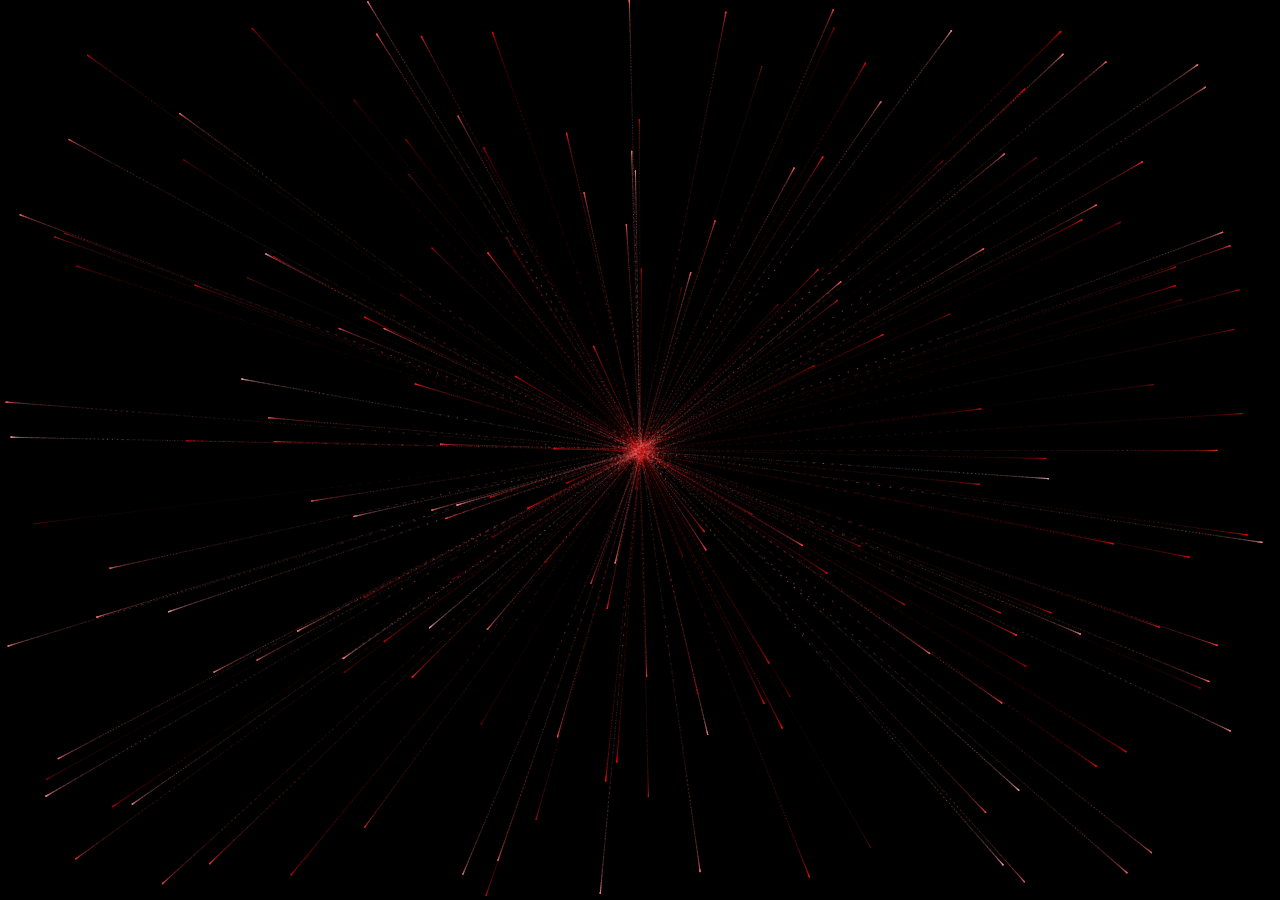
<file: index.html>
<!DOCTYPE html>


<html lang="en" >


<head>


  <meta charset="UTF-8">


  <title>HEART1</title>


  <link rel="stylesheet" href="./style.css">





</head>


<body>


<canvas id="heart"></canvas>


  <script  src="./script.js"></script>





</body>


</html>
</file>
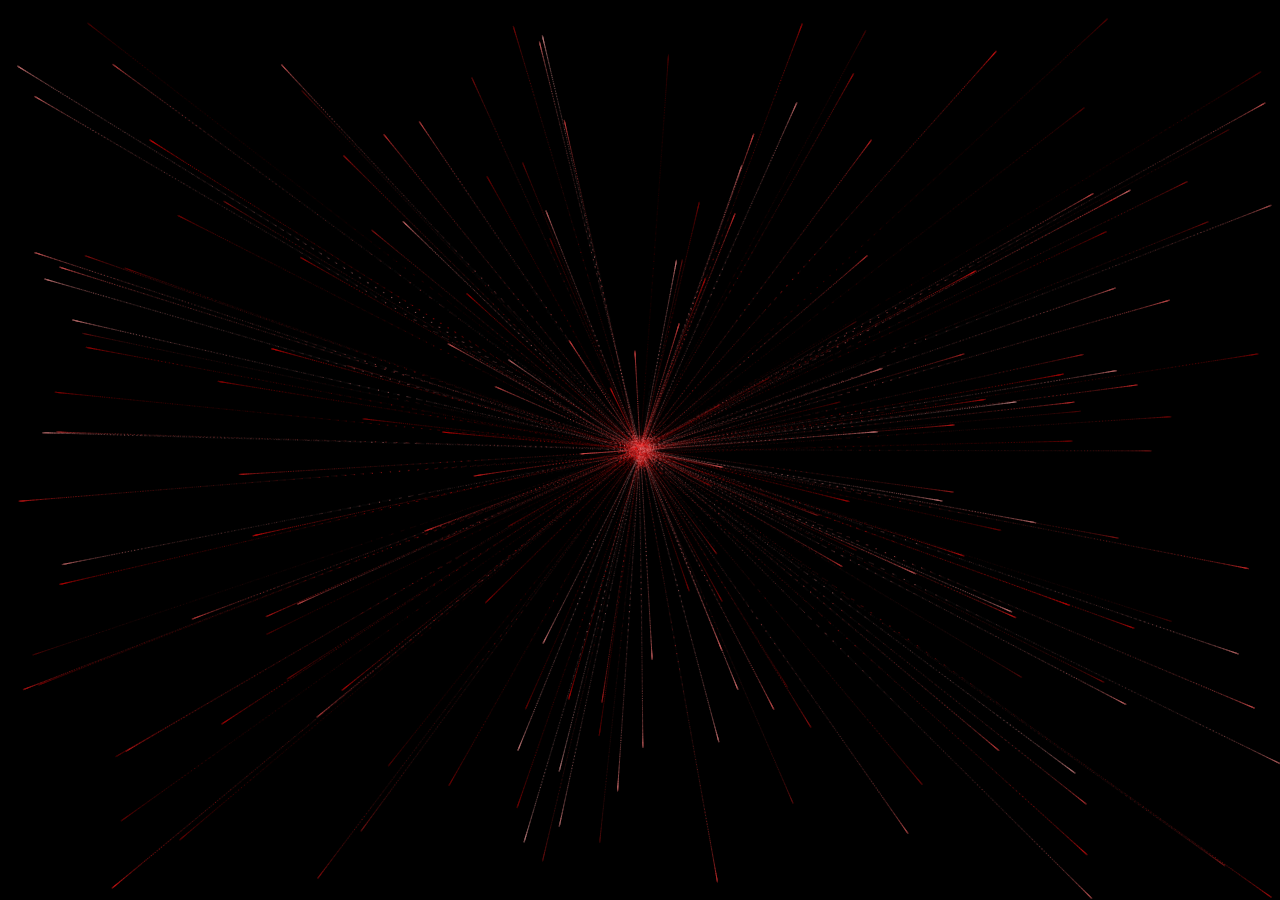
<file: DNAheart.html>
<!DOCTYPE html>


<html lang="en" >


<head>


  <meta charset="UTF-8">


  <title>HEART1</title>


  <link rel="stylesheet" href="./style.css">





</head>


<body>


<canvas id="heart"></canvas>


  <script  src="./script.js"></script>





</body>


</html>
</file>
<file: style.css>
canvas {


    position: absolute;


    left:0;


    top: 0;


    width: 100%;


    height: 100%;


    background-color: rgba(0,0,0,.2);


  }
</file>
